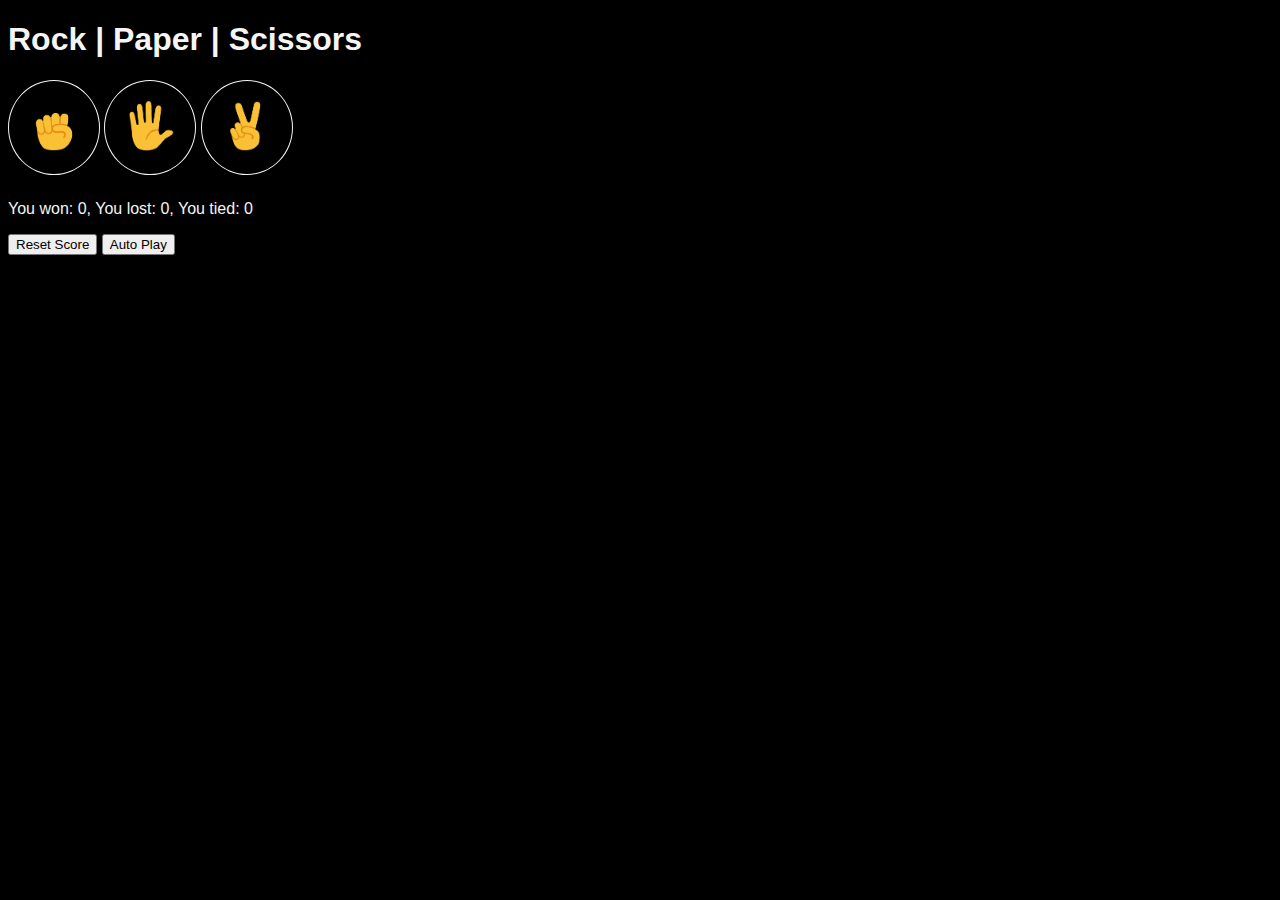
<file: index.html>
<!DOCTYPE html>
<html lang="en">
<head>
  <meta charset="UTF-8" />
  <meta name="viewport" content="width=device-width, initial-scale=1.0"/>
  <title>Rock Paper Scissors</title>
  <link rel="stylesheet" href="style.css">
</head>
<body>
  <h1>Rock | Paper | Scissors</h1>
  <div>
    <button  class="gameButton" onclick="playGame('rock')"><img src="rockpaperscisors/rock-emoji.png" alt="rock"></button>
    <button class="gameButton" onclick="playGame('paper')"><img src="rockpaperscisors/paper-emoji.png" alt=""></button>
    <button class="gameButton" onclick="playGame('scissors')">
      <img src="rockpaperscisors/scissors-emoji.png" alt="">
    </button>
    <p class="js-result"></p>
    <p class="js-move"></p>
    <p class="js-score"></p>
    <button onclick="resetScore()">Reset Score</button>
    <button onclick="autoplay()">Auto Play</button>
  </div>

  <script src="main.js"></script>
</body>
</html>
</file>
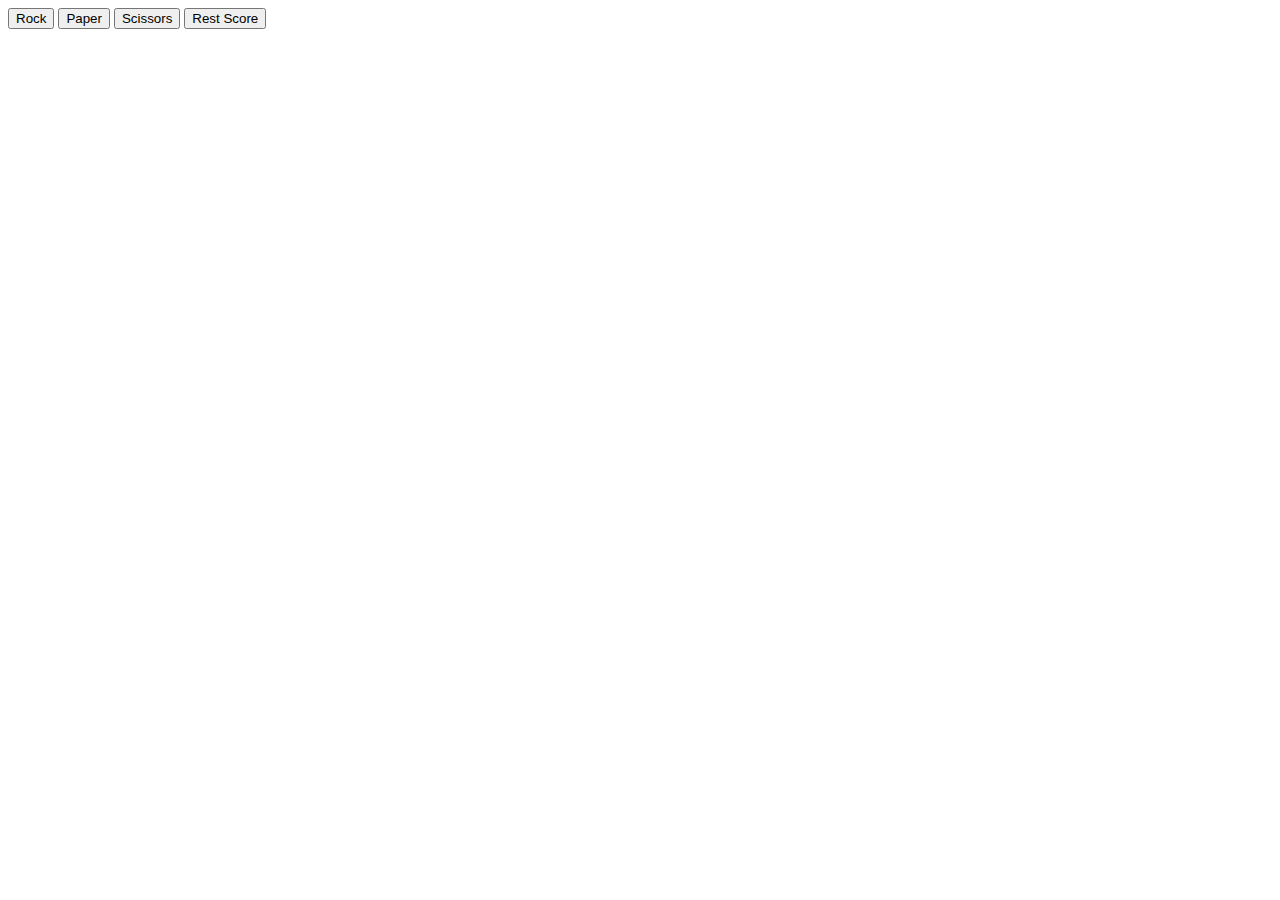
<file: rocker-paper-game.html>
<!DOCTYPE html>
<html lang="en">
<head>
    <meta charset="UTF-8">
    <meta name="viewport" content="width=device-width, initial-scale=1.0">
    <title>Rock-Paper-Scissors</title>
</head>
<body>
    <div>
        <button onclick="
           let computerMove =computerRandomMove();
            playGame('rock')
            ">Rock</button>
        
        <button onclick="
            computerMove =computerRandomMove();
            playGame('paper')
        ">Paper</button>
        
        <button onclick="
            computerMove =computerRandomMove();
            playGame('scissors')
        ">Scissors</button>
        <!-- reset the score to 0 -->
        <button onclick="score.lose=0; score.win=0; score.tie=0; alert('score was reset !!')">Rest Score</button>
    </div>



    <script>
        const score = {
            win:0,
            lose:0,
            tie:0
        }

        console.log(localStorage.getItem('score'));
        
        // Math.random will give a random num between 0 & 1. if statement is the logic for computer move. return will return the final value 
        function computerRandomMove() {
            let randomNumber = Math.random()
            let computerMove; 
            if(randomNumber>= 0 && randomNumber < 1/3){
                computerMove='rock'
            } else if (randomNumber> 1/3 && randomNumber < 2/3){
                computerMove = 'paper'
            } else{
                computerMove = 'scissors'
            }
            return computerMove
        }

            // playGame func is the logic to compare the computer and player move. 

        function playGame(playerMove){
            const computerMove = computerRandomMove();
            let result;

            if(playerMove === 'rock'){
                    if(computerMove === 'rock'){
                        result = 'it\'s a tie';
                        // score.tie++
                        }else if(computerMove === "paper"){
                        result = 'u lost';
                        // score.lose++;
                        }else{
                        result = 'u won';
                        // score.win++
                        }
            } 
            
            else if(playerMove === 'paper'){
                    if(computerMove === 'rock'){
                        result = 'u won'
                        // score.win++
                        }else if(computerMove === "scissors"){
                        result = 'u lost';
                        // score.lose++;
                        }else{
                        result = 'it\'s a tie';
                        // score.tie++
                        }
            } 
            else{
                    if(computerMove === 'scissors'){
                        result = 'it\'s a tie';
                        // score.tie++
                        }else if(computerMove === "rock"){
                        result = 'u lost';
                        // score.lose++;
                    }else{
                        result = 'u won';
                        // score.win++
                    }
            } 

            //check the result and update the score

            if (result === 'u won') {
                score.win++;
            } else if( result === 'u lost') {
                score.lose++;
            }else{
                score.tie++;
            }

            alert(`u picked ${playerMove} computer picked ${computerMove}. ${result} \n You won : ${score.win}, You lost : ${score.lose}, You tied : ${score.tie} `)
        }
        const gameData = JSON.stringify(score)
        localStorage.setItem('score', JSON.stringify(score) )
    </script>
</body>
</html>
</file>
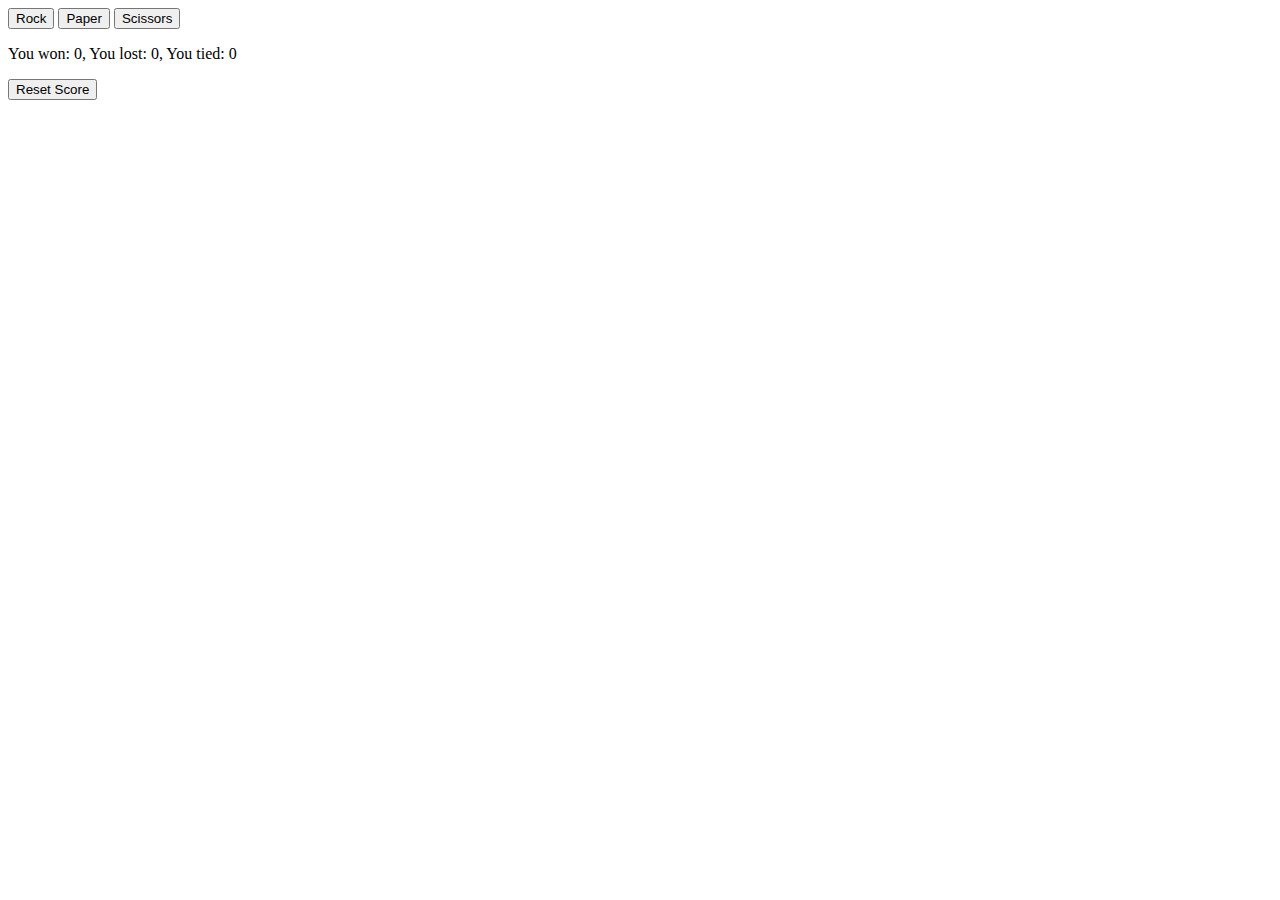
<file: updatedVersion.html>
<!DOCTYPE html>
<html lang="en">
<head>
  <meta charset="UTF-8" />
  <meta name="viewport" content="width=device-width, initial-scale=1.0"/>
  <title>Rock Paper Scissors</title>
</head>
<body>
  <div>
    <button onclick="playGame('rock')">Rock</button>
    <button onclick="playGame('paper')">Paper</button>
    <button onclick="playGame('scissors')">Scissors</button>
    <p class="js-result"></p>
    <p class="js-move"></p>
    <p class="js-score"></p>
    <button onclick="resetScore()">Reset Score</button>
  </div>

  <script>
    // Safely load score from localStorage or initialize it
    let score = JSON.parse(localStorage.getItem('score')) || { win: 0, lose: 0, tie: 0 };
    //storing in a function make it easier to call it behin the setItem and removeItem to get updated the score
    updatedScore()
    function updatedScore(){
        document.querySelector('.js-score')
        .innerHTML = `You won: ${score.win}, You lost: ${score.lose}, You tied: ${score.tie}`
    }
    
    function resultElem(result){
        document.querySelector('.js-result')
        .innerHTML = result
    }
     function playerPCMove(playerMove, computerMove){
        document.querySelector('.js-move')
        .innerHTML = `u picked : ${playerMove} || computer picked : ${computerMove}`
      };

        
    function computerRandomMove() {
      const randomNumber = Math.random();
      if (randomNumber < 1 / 3) return 'rock';
      else if (randomNumber < 2 / 3) return 'paper';
      else return 'scissors';
    }



    function playGame(playerMove) {
        
      const computerMove = computerRandomMove();
      let result = '';

      if (playerMove === computerMove) {
        result = "it's a tie";
        score.tie++;
      } else if (
        (playerMove === 'rock' && computerMove === 'scissors') ||
        (playerMove === 'paper' && computerMove === 'rock') ||
        (playerMove === 'scissors' && computerMove === 'paper')
      ) {
        result = 'you won';
        score.win++;
      } else {
        result = 'you lost';
        score.lose++;
      }
      resultElem(result);
      playerPCMove(playerMove, computerMove);
      // Save updated score to localStorage
      localStorage.setItem('score', JSON.stringify(score));
      updatedScore()
      console.log(`You picked ${playerMove}, computer picked ${computerMove}. ${result}
`);
    }

    function resetScore() {
      score = { win: 0, lose: 0, tie: 0 };
      localStorage.removeItem('score');
      updatedScore()
      alert('Score was reset!');
    }
  </script>
</body>
</html>
</file>
<file: style.css>
body{
    background-color: black;
    color: whitesmoke;
    font-family: Arial, Helvetica, sans-serif;
}

.gameButton{
    font-size: 15px;
    padding: 20px 20px;
    border-radius: 100%;
    background-color: black;
    border: 1px solid whitesmoke;
}

.gameButton:hover{
    background-color: darkgray;
}

img{
    width: 50px;
}

.js-result{
    text-transform: capitalize;
    font-size: 25px;
    font-weight: bold;
}

.js-move{
    text-transform: capitalize;
    font-weight: bold;
    font-size: 20px;
}
</file>
